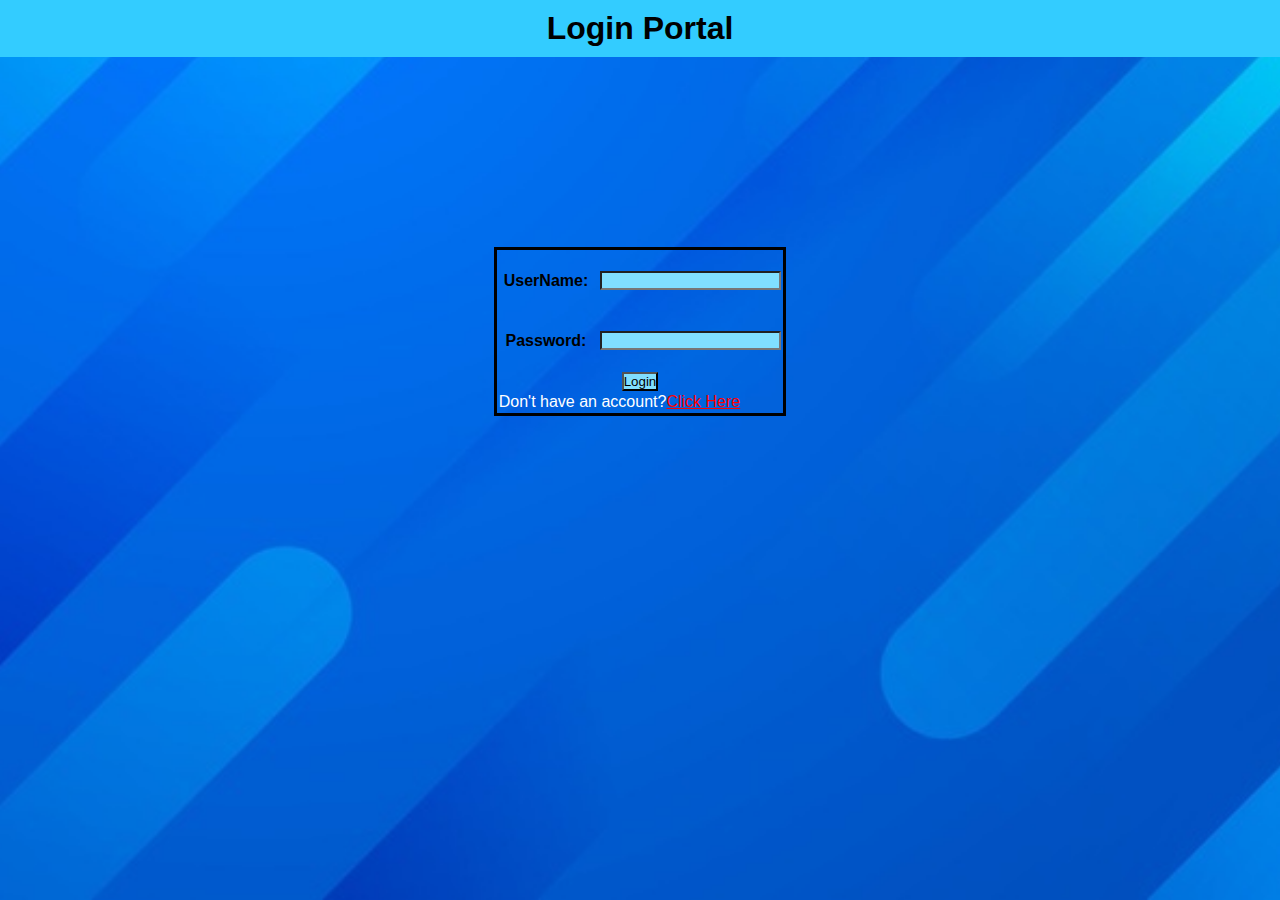
<file: index.html>
<html>
<head>
<title>Login</title>
<link rel="icon" href="logo.png"> </link>
<link rel="stylesheet" href="login.css">
</head>
<body>
<div class="header">
<center><h1>Login Portal</h1></center>
</div>
<form action="gin.php" method="post"> 
<center><table><tr>
<th>UserName:</th> <td><input type="text" name="uname"></td></tr><tr>
<th>Password:</th><td> <input type="password" name="pwd"><br></td></tr><tr>
<td colspan=2><center><input type=submit value="Login"></center> </td></tr><tr>
<td colspan=2>Don't have an account?<a href="signup.html">Click Here</a></td></tr>
</table></center>
</form>
</body>
</html>
</file>
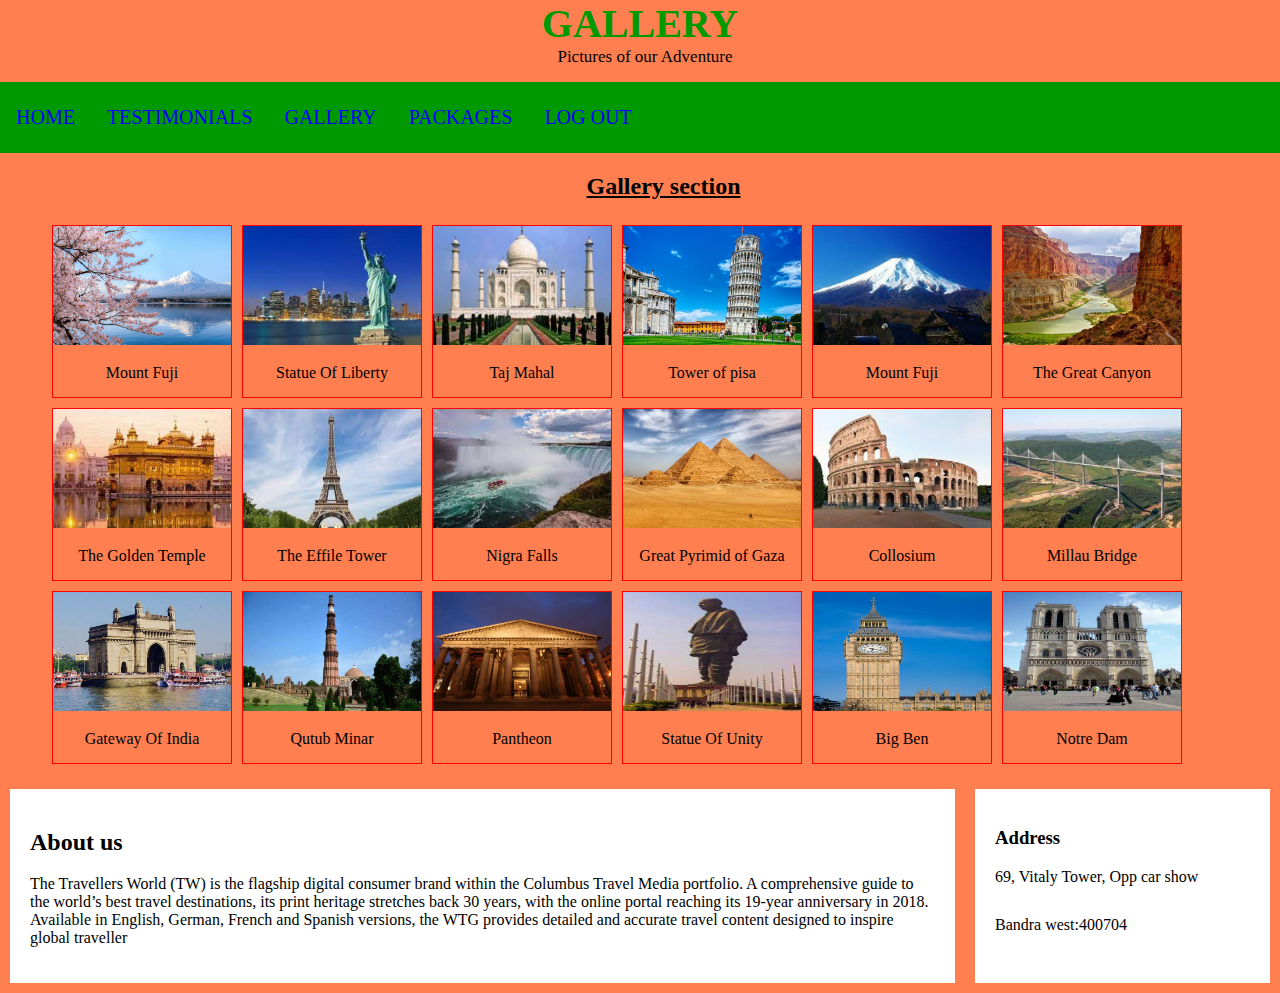
<file: Gallery.html>
<!DOCTYPE html> 
<html> 
<head> 
<link rel="stylesheet" href="style.css">
    <title>GALLERY</title> 
	<link rel="icon" href="logo.png"> </link>
    
</head> 
  
<body> 
      
    <!-- Header Section -->
    <header> 
        <div class="head1">GALLERY</div> 
        <div class="head2">Pictures of our Adventure</div> 
    </header> 
      
    <!-- Menu Navigation Bar -->
    <div class="menu"> 
        <a href="home.html">HOME</a>  
        <a href="Aboutus.html">TESTIMONIALS</a> 
           <a href="gallery.html">GALLERY</a> 
		<a href="pack1.html">PACKAGES</a>  
		<a href="index.html">LOG OUT </a>
    </div> 
      
    <!-- Body section -->
    <div class = "body_sec"> 
        <section id="Content"> 
            <h2><center><u>Gallery section</u></center></h2> 
			<div class="gallery">
  <a target="_blank" href="img1.jpg">
    <img src="img1.jpg" alt="Cinque Terre" width="600" height="400">
  </a>
  <div class="desc">Mount Fuji</div>
</div>

<div class="gallery">
  <a target="_blank" href="img2.jpg">
    <img src="img2.jpg" alt="Forest" width="600" height="400">
  </a>
  <div class="desc">Statue Of Liberty</div>
</div>

<div class="gallery">
  <a target="_blank" href="img3.jpg">
    <img src="img3.jpg" alt="Northern Lights" width="600" height="400">
  </a>
  <div class="desc">Taj Mahal</div>
</div>
	<div class="gallery">
  <a 
  target="_blank" href="img4.jpg">
    <img src="img4.jpg" alt="Cinque Terre" width="600" height="400">
  </a>
  <div class="desc">Tower of pisa</div>
</div>
<div class="gallery">
  <a target="_blank" href="img5.jpg">
    <img src="img5.jpg" alt="Mountains" width="600" height="400">
  </a>
  <div class="desc">Mount Fuji</div>
</div><div class="gallery">
  <a target="_blank" href="img6.jpg">
    <img src="img6.jpg" alt="Mountains" width="600" height="400">
  </a>
  <div class="desc">The Great Canyon</div>
</div>
<div class="gallery">
  <a target="_blank" href="img7.jpg">
    <img src="img7.jpg" alt="Cinque Terre" width="600" height="400">
  </a>
  <div class="desc">The Golden Temple</div>
</div>

<div class="gallery">
  <a target="_blank" href="img8.jpg">
    <img src="img8.jpg" alt="Cinque Terre" width="600" height="400">
  </a>
  <div class="desc">The Effile Tower</div>
</div>


<div class="gallery">
  <a target="_blank" href="img9.jpg">
    <img src="img9.jpg" alt="Cinque Terre" width="600" height="400">
  </a>
  <div class="desc">Nigra Falls</div>
</div>

<div class="gallery">
  <a target="_blank" href="img10.jpg">
    <img src="img10.jpg" alt="Cinque Terre" width="600" height="400">
  </a>
  <div class="desc">Great Pyrimid of Gaza</div>
</div>

<div class="gallery">
  <a target="_blank" href="img11.jpg">
    <img src="img11.jpg" alt="Cinque Terre" width="600" height="400">
  </a>
  <div class="desc">Collosium</div>
</div>

<div class="gallery">
  <a target="_blank" href="img12.jpg">
    <img src="img12.jpg" alt="Cinque Terre" width="600" height="400">
  </a>
  <div class="desc">Millau Bridge</div>
</div>

<div class="gallery">
  <a target="_blank" href="img13.jpg">
    <img src="img13.jpg" alt="Cinque Terre" width="600" height="400">
  </a>
  <div class="desc">Gateway Of India</div>
</div>

<div class="gallery">
  <a target="_blank" href="img14.jpg">
    <img src="img14.jpg" alt="Cinque Terre" width="600" height="400">
  </a>
  <div class="desc">Qutub Minar</div>
</div>

<div class="gallery">
  <a target="_blank" href="img15.jpg">
    <img src="img15.jpg" alt="Cinque Terre" width="600" height="400">
  </a>
  <div class="desc">Pantheon</div>
</div>

<div class="gallery">
  <a target="_blank" href="img16.jpg">
    <img src="img16.jpg" alt="Cinque Terre" width="600" height="400">
  </a>
  <div class="desc">Statue Of Unity</div>
</div>

<div class="gallery">
  <a target="_blank" href="img17.jpg">
    <img src="img17.jpg" alt="Cinque Terre" width="600" height="400">
  </a>
  <div class="desc">Big Ben</div>
</div>

<div class="gallery">
  <a target="_blank" href="img18.jpg">
    <img src="img18.jpg" alt="Cinque Terre" width="600" height="400">
  </a>
  <div class="desc">Notre Dam</div>
</div>


		
			
			     </section> 
    </div> 
	<div class="footer">

<div class="row">
  <div class="leftcolumn">
    <div class="card">
      <h2>About us</h2>
      <p>The Travellers World (TW)  is the flagship digital consumer brand within the Columbus Travel Media portfolio. A comprehensive guide to the world’s best travel destinations, its print heritage stretches back 30 years, with the online portal reaching its 19-year anniversary in 2018. Available in English, German, French and Spanish versions, the WTG provides detailed and accurate travel content designed to inspire global traveller</p>
    </div>
  </div>
  <div class="rightcolumn">
    <div class="card">
  <h3>Address</h3>
  <p>69, Vitaly Tower, Opp car show</p><p style=" line-height:1.2cm ;">Bandra west:400704</p>
  <div class="social">
<a href="#"><span class="fab fa-facebook-f"></span></a>
<a href="#"><span class="fab fa-twitter"></span></a>
<a href="#"><span class="fab fa-instagram"></span></a>
<a href="#"><span class="fa fa-phone"></span></a>

</div>
  </p>  </div>
  </div>
</div>  
</div>
	</body>
	
	</html>
</file>
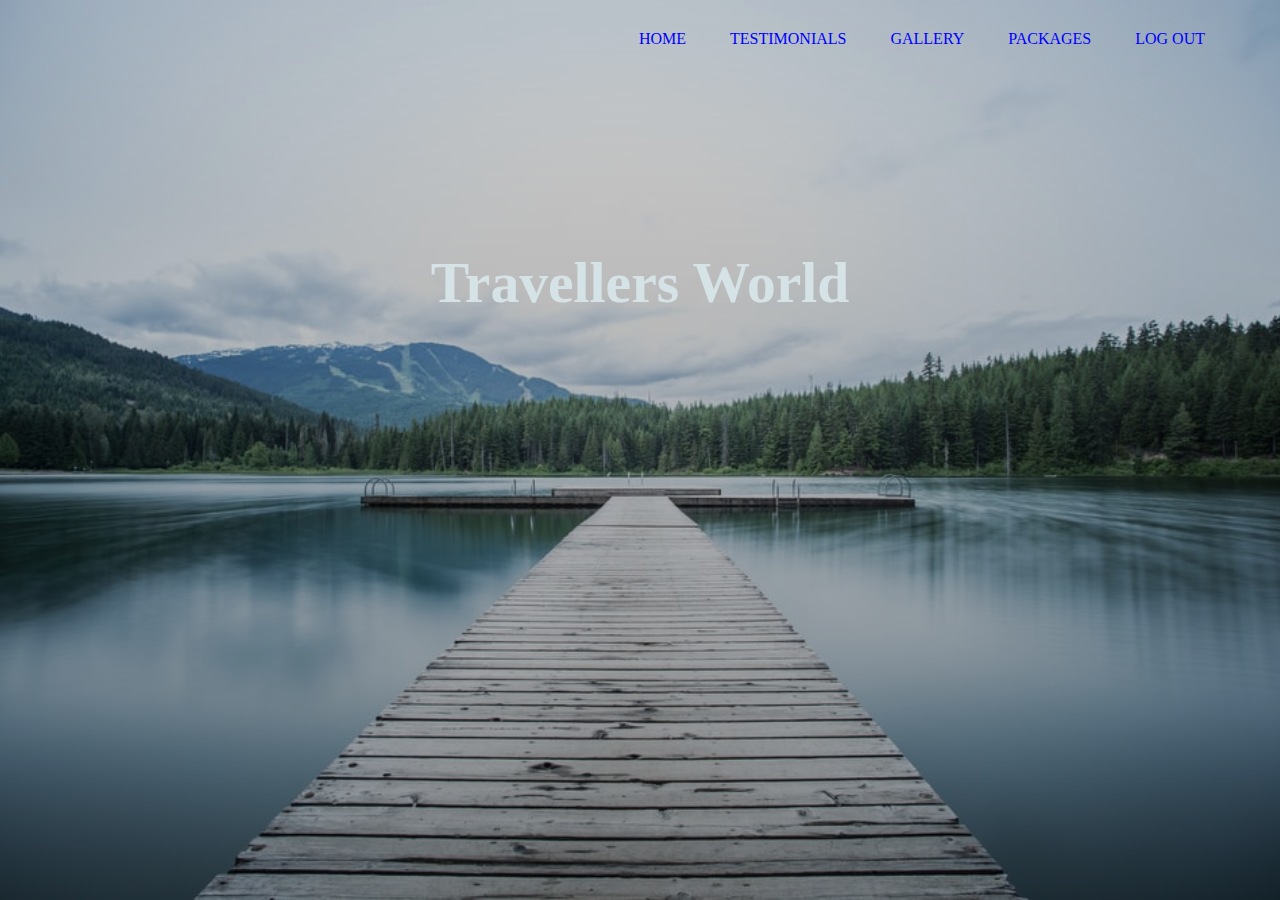
<file: home.html>
<!DOCTYPE html>
<html lang="en">
<head>
<meta charset="UTF-8">
<title>Home</title>
<link rel="icon" href="logo.png"> </link>
<link rel="stylesheet" href="home.css">
</head>
<body>
<header>
<div class="wrapper">
<div class="logo">

</div>
<ul class="nav-area">
<li><a href="#">HOME</a></li>
<li><a href="Aboutus.html">TESTIMONIALS</a></li>
<li><a href="gallery.html">GALLERY</a></li>
<li><a href="pack1.html">PACKAGES</a></li>
<li><a href="index.html">LOG OUT </a></li>
</ul>
</div>
<div class="welcome-text">
<h1><center>Travellers World</center></h1>
</div>

</header>





</body>

</html>
</file>
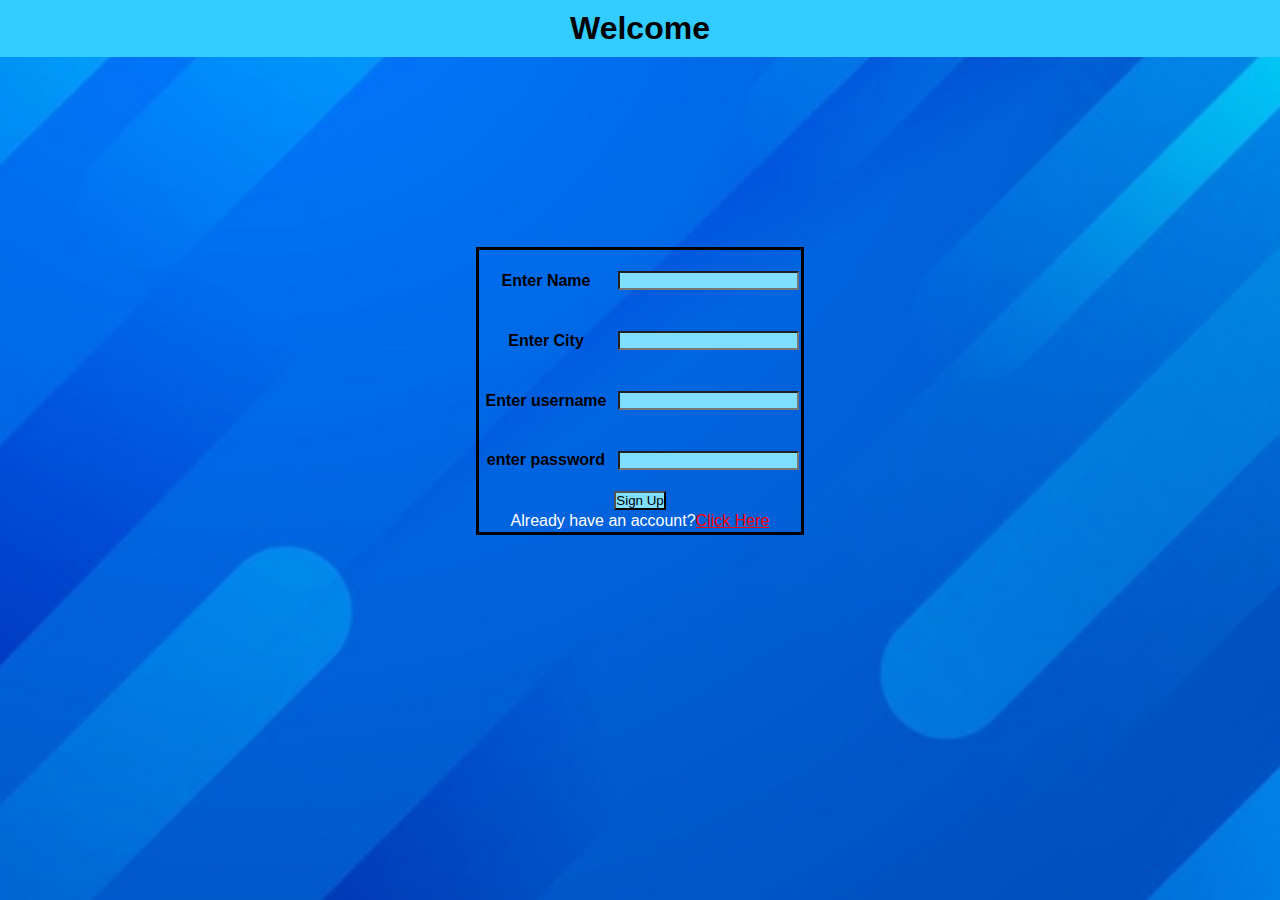
<file: signup.html>
<html>
<head>
<title>Sign Up</title>
<link rel="icon" href="logo.png"> </link>
<link rel="stylesheet" href="login.css">
</head>
<body>
<div class=header>
<center><h1>Welcome</h1></center>
</div>
<form action=signup.php method=post>
<center><table>
<tr>
<th>Enter Name</th><td> <input type=text name="name"></td></tr><tr>
<th>Enter City</th><td>  <input type=text name="city"></td></tr><tr>
<th>Enter username</th><td>  <input type=text name="uname"></td></tr><tr>
<th>enter password </th><td> <input type=password name="pwd"></td></tr><tr>
<td colspan=2><center><input type=submit value="Sign Up"></center></td></tr><tr>
<td colspan=2><center>Already have an account?<a href="index.html">Click Here</a></center></td></tr>
</table></center>
</form>
</body>

</html>
</file>
<file: login.css>
*{
padding:0;
margin:0;
font-family:sans-serif;
}
table{
margin-top:190px;
border-style: solid;
border-color: black;
}
th {
line-height:1cm;
padding:10px;
padding-left:5px;
}

td
{
	color:white;
}
 input
 {
	 background-color:#80dfff;
	 
 }
a
{
	color:red;
}

.header{
background-color:#33ccff;
padding-top:10px;
padding-bottom:10px;
}
body{
background-image: url(login.jpg) ;
height:100vh;
background-size:cover;
background-position:center;
}
</file>
<file: style.css>
.head1 { 
            font-size:40px; 
            color:#009900; 
            font-weight:bold; 
			text-align:center;
        } 
        .head2 { 
            font-size:17px; 
            margin-left:10px; 
            margin-bottom:15px;
            text-align:center;			
        } 
        body { 
            margin: 0 auto; 
            background-color:coral;
        } 
		
		
      
        .menu {    
            position: sticky; 
            top:0;
            background-color: #009900; 
			
            padding:10px 0px 10px 0px; 
            color:white; 
            margin: 0 auto; 
            overflow: hidden; 
        } 
        .menu a { 
            float: left; 
            color: blue; 
            text-align: center; 
            padding: 14px 16px; 
            text-decoration: none; 
            font-size: 20px; 
        } 
        .menu-log { 
         
            float: right; 
        } 
        footer { 
            width: 100%; 
            position:absolute;
			top:600px;
            background-color: #000; 
            color: #fff; 
            padding-top:20px; 
            padding-bottom:50px; 
            text-align:center; 
            font-size:30px; 
            font-weight:bold; 
        } 
        .body_sec { 
            margin-left:47px;
           			
		
        } 
		
		
		div.gallery {
  margin: 5px;
  border: 1px solid red;
  float: left;
  width: 180px;
}

div.gallery:hover {
  border: 1px solid #777;
}

div.gallery img {
  width: 100%;
  height: auto;
}

div.desc {
  padding: 15px;
  text-align: center;
}
* {
  box-sizing: border-box;
}



/* Header/Blog Title */
.header {
  padding: 30px;
  text-align: center;
  background: white;
}

.header h1 {

  font-size: 50px;
 
}
.header p {

 color:red;
 
}

/* Style the top navigation bar */
.topnav {
  overflow: hidden;
  background-color: green;
}

/* Style the topnav links */
.topnav a {
  float: left;
  display: block;
  color: #f2f2f2;
  text-align: center;
  padding: 14px 16px;
  text-decoration: none;
}

/* Change color on hover */
.topnav a:hover {
  background-color: red;
  color: white;

}

/* Create two unequal columns that floats next to each other */
/* Left column */
.leftcolumn {   
  float: left;
  width: 75%;
 
}

/* Right column */
.rightcolumn {
  float: left;
  width: 25%;
    padding-left: 20px;
}



/* Add a card effect for articles */
.card {
  background-color: white;
  padding: 20px;
  margin-top: 20px;
}

/* Clear floats after the columns */
.row:after {
  content: "";
  display: block;
  clear: both;
}

/* Footer */
.footer {
  padding: 10px;
  text-align: left;
  background: coral;
  margin-top: 5px;
}

/* Responsive layout - when the screen is less than 800px wide, make the two columns stack on top of each other instead of next to each other */
@media screen and (max-width: 600px) {
  .leftcolumn, .rightcolumn {   
    width: 100%;
    padding: 0;
  }
}

/* Responsive layout - when the screen is less than 400px wide, make the navigation links stack on top of each other instead of next to each other */
@media screen and (max-width: 600px) {
  .topnav a {
    float: none;
    width: 100%;
  }
  .left .content .social{
margin: 20px 0 0 0 ;
}

.left .content .social a{

padding: 0 2px;
}
}
</file>
<file: home.css>
*{
 margin:0;
 padding:0; 
	
}

.wrapper{
	width:1170px;
	margin:auto;
	
}
header{
	background: linear-gradient(rgba(0,0,0,0.2),rgba(0,0,0,0.4)), url("home.jpg");
	height:100vh;
	-webkit-background-size:cover;
	background-size:cover;
	background-position:center center;
	position:relative;
}

.nav-area{
	float:right;
	list-style:none;
	margin-top:30px;
	
	}
.nav-area li{
 display:inline-block;

}	

.nav-area li a{
	color: blue;
	text-decoration:none;
	padding:5px 20px;
	font-family:poppins;
	font-size:16px;
}

.nav-area li a:hover{
	
	background:#fff;
	color:#333;
	
}
.welcome-text{
	padding-top:250px;
	color:#d5e2e6;
	font-size:180%;
}
</file>
